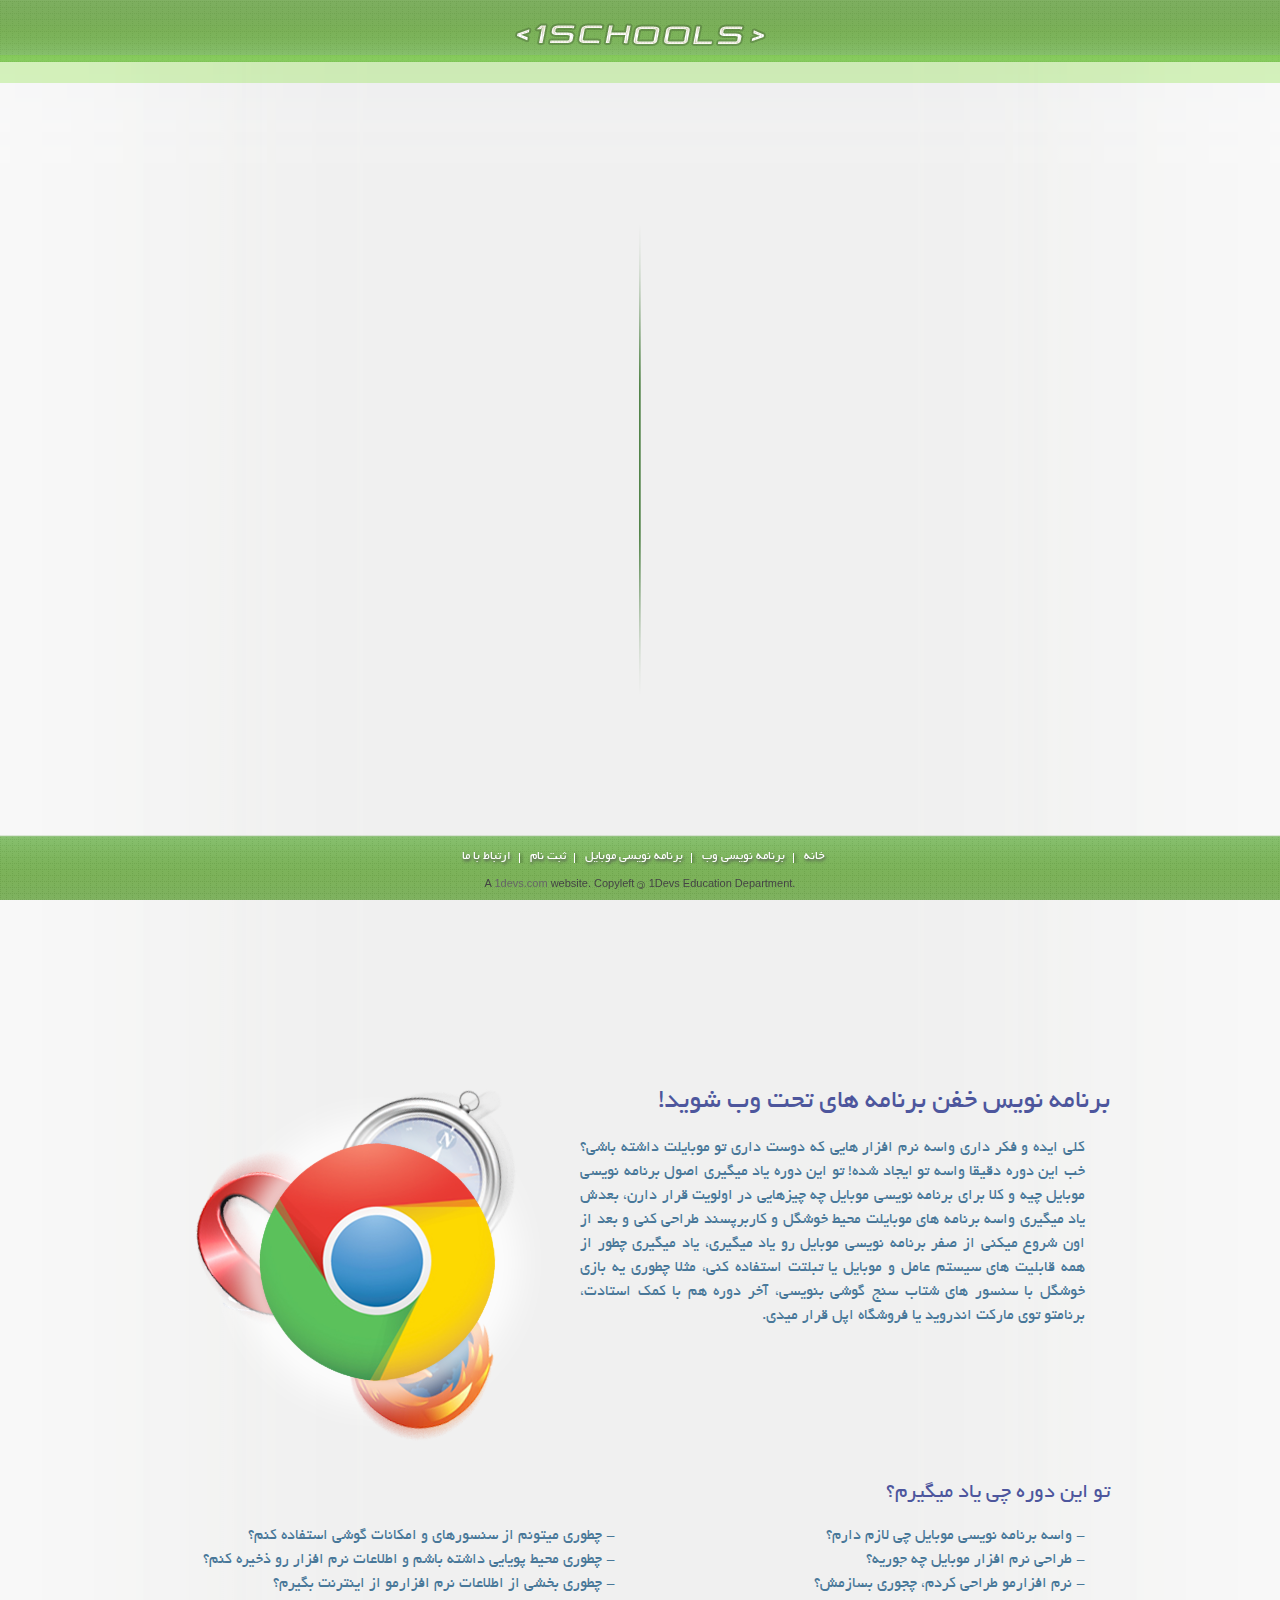
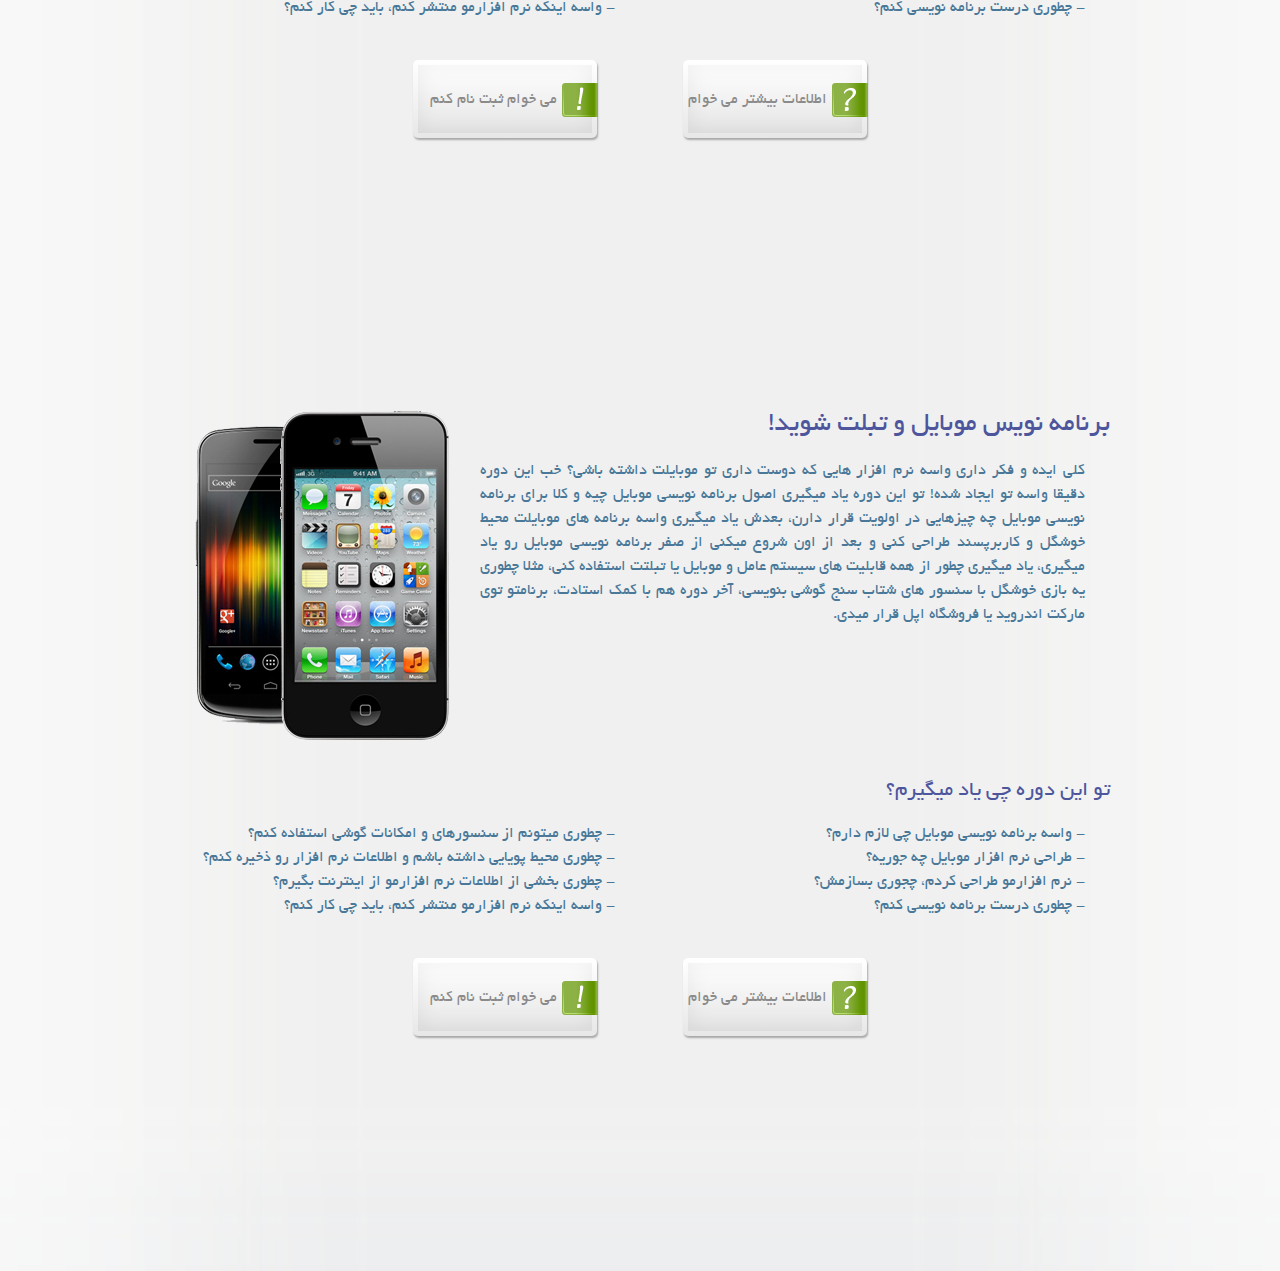
<file: index.html>
<!DOCTYPE html>
<html>
<head>
	<meta charset="utf-8">
	<meta http-equiv="Content-Type" content="text/html;charset=utf-8">
	<meta name="description" content="1schools description here...">
	<meta name="keywords" content="1schools,keywords,here...">
	<title>&lt;1schools /&gt;</title>
	<link rel="stylesheet" type="text/css" href="style.css">
	<script type="text/javascript" src="js/jquery-1.7.1.min.js"></script>
	<script type="text/javascript" src="js/jquery-ui-1.8.16.core.min.js"></script>
	<script type="text/javascript" src="js/script.js"></script>
	
	<!--[if lte IE 8]>
        <link rel="stylesheet" type="text/css" href="ie_lte8.css">
	<![endif]-->
</head>

<body>
	<div id="wrapper">
	<!--	+ Background layers called:wrapper	-->
		<div id="wrapper-top">
		<div id="wrapper-bottom">
		<div id="wrapper-left">
		<div id="wrapper-right">
	<!--	- Background layers called:wrapper	-->
	
	<!--	+ Header Section	-->
			<div id="header">
				<div id="caption">
					<div id="logo_content">
						<h1 class="title_logo">
							<a href="http://www.1schools.com/" title="&lt;1schools /&gt;"><span>&lt;1schools /&gt;</span></a>
						</h1>
					</div>
				</div>
				<div id="shadow"></div>
			</div>
	<!--	- Header Section	-->
	
	<!--	+ Footer Section	-->
			<div id="footer">
				<div class="navigation">
					<ul>
						<li><a href="#" class="active">خانه</a></li>
						<li><a href="#">برنامه نویسی وب</a></li>
						<li><a href="#">برنامه نویسی موبایل</a></li>
						<li><a href="#">ثبت نام</a></li>
						<li><a href="#">ارتباط با ما</a></li>
					</ul>
				</div>
				
				<div class="copyleft">
					A <a href="http://www.1devs.com" target="_blank" title="&lt;1devs /&gt;">1devs.com</a> website. Copyleft <span>&copy;</span> 1Devs Education Department.
				</div>
			</div>
	<!--	- Footer Section	-->
	
	<!--	+ Vertical Navigation Section	-->
			<div id="vertical_nav" class="hidden">
				<div class="section">
					<a href="#wrapper" class="fright bullet"></a>
					<div class="title hidden">
						<div class="fleft main"><span>خانه</span></div>
						<div class="fleft arrow"></div>
					</div>
				</div>
				<div class="section">
					<a href="#web_section" class="fright bullet"></a>
					<div class="title hidden">
						<div class="fleft main"><span>وب</span></div>
						<div class="fleft arrow"></div>
					</div>
				</div>
				<div class="section">
					<a href="#mobs_section" class="fright bullet"></a>
					<div class="title hidden">
						<div class="fleft main"><span>موبایل</span></div>
						<div class="fleft arrow"></div>
					</div>
				</div>
				<div class="section">
					<a href="#" class="fright bullet"></a>
					<div class="title hidden">
						<div class="fleft main"><span>ثبت نام</span></div>
						<div class="fleft arrow"></div>
					</div>
				</div>
				<div class="section">
					<a href="#" class="fright bullet"></a>
					<div class="title hidden">
						<div class="fleft main"><span>ارتباط با ما</span></div>
						<div class="fleft arrow"></div>
					</div>
				</div>
			</div>
	<!--	- Vertical Navigation Section	-->
	
	<!--	+ Middle Section	-->
			<div id="container">
				<div class="centerbox">
				
				<!--	+ Center Slider		-->
					<div id="slider">
						<div class="fright inline right_sec">
							<div id="brwsrs_msg">
								<h2 class="brwsrs_msg">
									<a href="#web_section" title="برنامه نویس وب خفن شوید"><span>برنامه نویس وب خفن شوید</span></a>
								</h2>
							</div>
						</div>
						<div class="fleft inline left_sec">
							<div id="mobs_msg">
								<h2 class="mobs_msg">
									<a href="#mobs_section" title="برنامه نویس موبایل خفن شوید"><span>برنامه نویس موبایل خفن شوید</span></a>
								</h2>
							</div>
						</div>
						<div class="middle_sec"></div>
					</div>
					<div class="clear"></div>
				<!--	- Center Slider		-->
				
			<div class="seperator"></div>	
			
				<!--	+ Page Sections		-->
					<div id="web_section" class="section">
					
						<div class="sec_main">
							<div class="fleft inline main_img"></div>
							<h2>برنامه نویس خفن برنامه های تحت وب شوید!</h2>
							<p>کلی ایده و فکر داری واسه نرم افزار هایی که دوست داری تو موبایلت داشته باشی؟
 خب این دوره دقیقا واسه تو ایجاد شده! تو این دوره یاد میگیری اصول برنامه نویسی
 موبایل چیه و کلا برای برنامه نویسی موبایل چه چیزهایی در اولویت قرار دارن، بعدش
 یاد میگیری واسه برنامه های موبایلت محیط خوشگل و کاربرپسند طراحی کنی و بعد از 
اون شروع میکنی از صفر برنامه نویسی موبایل رو یاد میگیری، یاد میگیری چطور از همه
 قابلیت های سیستم عامل و موبایل یا تبلتت استفاده کنی، مثلا چطوری یه بازی خوشگل
 با سنسور های شتاب سنج گوشی بنویسی، آخر دوره هم با کمک استادت، برنامتو توی
 مارکت اندروید یا فروشگاه اپل قرار میدی.</p>
						</div>
						<div class="clear"></div>
						<div class="sec_purpose">
							<h3>تو این دوره چی یاد میگیرم؟</h3>
							<div class="fright sec_right">
								- واسه برنامه نویسی موبایل چی لازم دارم؟<br>
								- طراحی نرم افزار موبایل چه جوریه؟<br>
								- نرم افزارمو طراحی کردم، چجوری بسازمش؟<br>
								- چطوری درست برنامه نویسی کنم؟
							</div>
							<div class="sec_left">
								- چطوری میتونم از سنسورهای و امکانات گوشی استفاده کنم؟<br>
								- چطوری محیط پویایی داشته باشم و اطلاعات نرم افزار رو ذخیره کنم؟<br>
								- چطوری بخشی از اطلاعات نرم افزارمو از اینترنت بگیرم؟<br>
								- واسه اینکه نرم افزارمو منتشر کنم، باید چی کار کنم؟
							</div>
						</div>
						<div class="clear"></div>
						<div class="sec_button">
						
							<div class="fright sec_right">
								<div class="button fleft">
									<div class="inset"></div>
										<div class="button_sign"></div>
										<a href="#" class="button_title"><span>اطلاعات بیشتر می خوام</span></a>
								</div>
								<div class="clear"></div>
							</div>
							
							<div class="sec_left">
								<div class="button fright">
									<div class="inset"></div>
									<div class="button_sign"></div>
									<a href="#" class="button_title"><span>می خوام ثبت نام کنم</span></a>
								</div>
								<div class="clear"></div>
							</div>
							
						</div>
					</div>
					<div class="clear"></div>
						
					<div class="seperator"></div>
					
					<div id="mobs_section" class="section">
					
						<div class="sec_main">
							<div class="fleft inline main_img"></div>
							<h2>برنامه نویس موبایل و تبلت شوید!</h2>
							<p>کلی ایده و فکر داری واسه نرم افزار هایی که دوست داری تو موبایلت داشته باشی؟
 خب این دوره دقیقا واسه تو ایجاد شده! تو این دوره یاد میگیری اصول برنامه نویسی
 موبایل چیه و کلا برای برنامه نویسی موبایل چه چیزهایی در اولویت قرار دارن، بعدش
 یاد میگیری واسه برنامه های موبایلت محیط خوشگل و کاربرپسند طراحی کنی و بعد از 
اون شروع میکنی از صفر برنامه نویسی موبایل رو یاد میگیری، یاد میگیری چطور از همه
 قابلیت های سیستم عامل و موبایل یا تبلتت استفاده کنی، مثلا چطوری یه بازی خوشگل
 با سنسور های شتاب سنج گوشی بنویسی، آخر دوره هم با کمک استادت، برنامتو توی
 مارکت اندروید یا فروشگاه اپل قرار میدی.</p>
						</div>
						<div class="clear"></div>
						<div class="sec_purpose">
							<h3>تو این دوره چی یاد میگیرم؟</h3>
							<div class="fright sec_right">
								- واسه برنامه نویسی موبایل چی لازم دارم؟<br>
								- طراحی نرم افزار موبایل چه جوریه؟<br>
								- نرم افزارمو طراحی کردم، چجوری بسازمش؟<br>
								- چطوری درست برنامه نویسی کنم؟
							</div>
							<div class="sec_left">
								- چطوری میتونم از سنسورهای و امکانات گوشی استفاده کنم؟<br>
								- چطوری محیط پویایی داشته باشم و اطلاعات نرم افزار رو ذخیره کنم؟<br>
								- چطوری بخشی از اطلاعات نرم افزارمو از اینترنت بگیرم؟<br>
								- واسه اینکه نرم افزارمو منتشر کنم، باید چی کار کنم؟
							</div>
						</div>
						<div class="clear"></div>
						<div class="sec_button">
						
							<div class="fright sec_right">
								<div class="button fleft">
									<div class="inset"></div>
										<div class="button_sign"></div>
										<a href="#" class="button_title"><span>اطلاعات بیشتر می خوام</span></a>
								</div>
								<div class="clear"></div>
							</div>
							
							<div class="sec_left">
								<div class="button fright">
									<div class="inset"></div>
									<div class="button_sign"></div>
									<a href="#" class="button_title"><span>می خوام ثبت نام کنم</span></a>
								</div>
								<div class="clear"></div>
							</div>
							
						</div>
					</div>
						<div class="clear"></div>
						
				<div class="seperator"></div>
				<!--	- Page Sections		-->
					
				</div>
			</div>
	<!--	- Middle Section	-->

	<!--	+ Background's layers called:wrapper	-->
		</div>
		</div>
		</div>
		</div>
	<!--	- Background's layers called:wrapper	-->
	</div>
</body>
</html>
</file>
<file: ie_lte8.css>
@charset "utf-8";
/* CSS Document */

div#home {
	background: url(images/main_bg_pattern.png) repeat left top;
}

div#header #shadow {
	background:url(images/shadow_4IE.png) repeat-x top;
}
div.sec_button .button{
	width:186px;
	height:81px;
	background:url(images/button_4IE.png) no-repeat left top;
}

.button .inset {
	display:none;
}
.button .button_sign {
	right: 1px;
}

div.copyleft span, #copyrighttxt span {
	filter:progid:DXImageTransform.Microsoft.BasicImage(rotation=2);
}

#vertical_nav .bullet {
	background:url(images/def_bullet_4IE.png) no-repeat right top;
	margin-top:6px;
}
#vertical_nav .bullet:hover {
	background:url(images/act_bullet_4IE.png) no-repeat right top;
}
#vertical_nav .active {
	background: url(images/act_bullet_4IE.png) no-repeat right top !important;
}

div.navigation li {
	background:url(images/vline_dotted_2.gif) repeat-y left top !important;
}
</file>
<file: style.css>
@charset "utf-8";

/*	+ CSS RESET  By Eric Meyer	*/
html, body, div, span, applet, object, iframe,
h1, h2, h3, h4, h5, h6, p, blockquote, pre,
a, abbr, acronym, address, big, cite, code,
del, dfn, em, img, ins, kbd, q, s, samp,
small, strike, strong, sub, sup, tt, var,
b, u, i, center,
dl, dt, dd, ol, ul, li,
fieldset, form, label, legend,
table, caption, tbody, tfoot, thead, tr, th, td,
article, aside, canvas, details, embed, 
figure, figcaption, footer, header, hgroup, 
menu, nav, output, ruby, section, summary,
time, mark, audio, video {
	margin: 0;
	padding: 0;
	border: 0;
	font-size: 100%;
	font: inherit;
	vertical-align: baseline;
}
/* HTML5 display-role reset for older browsers */
article, aside, details, figcaption, figure, 
footer, header, hgroup, menu, nav, section {
	display: block;
}
body {
	line-height: 1;
}
ol, ul {
	list-style: none;
}
blockquote, q {
	quotes: none;
}
blockquote:before, blockquote:after,
q:before, q:after {
	content: '';
	content: none;
}
table {
	border-collapse: collapse;
	border-spacing: 0;
}

h1 { font-size: 30px; }
h2 { font-size: 28px; }
h3 { font-size: 22px; }
h4 { font-size: 18px; }
h5 { font-size: 16px; }
h6 { font-size: 14px; }
/*	- CSS RESET	*/

/*	+ CSS Library	*/
.block { display:block; }
.hidden { display:none; }
.inline { display:inline; }

.fright { float:right; }
.fleft { float:left; }
.clear { clear:both; }
.lclear { clear:left; }
.rclear { clear:right; }

.right { text-align:right; }
.left { text-align:left; }
.center { text-align:center; }
.justify { text-align:justify; }
.rtl { direction:rtl !important; }
.ltr { direction:ltr !important; }

.bold { font-weight: bold; }
.normal { font-weight: 100; }
.F12 { font-size: 12px; } .F14 { font-size: 14px; } .F16 { font-size: 16px; } .F18 { font-size: 18px; }

.wireframe {border:dashed 1px #F00;}	/*	for developing */
.seperator { min-height:150px; width:100%; }
.H10{ height:10px; } .H20{ height:20px; } .H30{ height:30px; } .H50{ height:50px; } .H75{ height:75px; } .H100{ height:100px; }
/*	- CSS Library	*/

/*	+ Main CSS	*/
html, body {
	width:100%;
	height:100%;
	padding:0;
	margin:0;
}
body {
	overflow:hidden;
	direction:rtl;
	background-color: #f0f0f0;
}
a {
	outline:none;
}

@font-face {
	font-family: 'yekan';
	src:
		url('fonts/yekan.eot?#') format('eot');
	src:
		local('B Yekan'),
		local('BYekan'),
		local('byekan'),
		url('fonts/yekan.woff') format('woff'),
		url('fonts/yekan.ttf') format("truetype"),
		url('fonts/yekan.afm');
	font-weight:normal;
	font-style:normal;
}

div#home {
	background: rgba(255,255,255,0.2) url(images/main_bg_pattern.png) repeat left top;
}
div#wrapper-top {
	background:url(images/shadow_bg_top.png) repeat-x top;
}
div#wrapper-bottom {
	background:url(images/shadow_bg_bottom.png) repeat-x bottom;
}
div#wrapper-left {
	background:url(images/light_bg_left.png) repeat-y left top;
}
div#wrapper-right {
	background:url(images/light_bg_right.png) repeat-y right top;
	position:relative;
	width:100%;
	height:100%;
}
/*	- Main CSS	*/

/*	+ Start loading Section	*/
#loadtop {
	position:fixed;
	top:0;
	left:0;
	width:100%;
	height:100%;
	z-index:100001;
	background:#000;
	direction:ltr;
	font-family: monospace, "Courier New", Courier;
	font-size:15px;
	color:#e7e7e7;
	padding:5px;
	line-height:110%;
}
.BASH_1 { color: rgb(0,128,0); }
.BASH_2 { color: rgb(128,128,0); }

@-webkit-keyframes spin {
  from { -webkit-transform: rotate(0deg); }
  to { -webkit-transform: rotate(360deg); }
}

@-moz-keyframes spin {
  from { -moz-transform: rotate(0deg); }
  to { -moz-transform: rotate(360deg); }
}

@-ms-keyframes spin {
  from { -ms-transform: rotate(0deg); }
  to { -ms-transform: rotate(360deg); }
}

@-webkit-keyframes clockspin {
  from { -webkit-transform: rotate(360deg); }
  to { -webkit-transform: rotate(0deg); }
}

@-moz-keyframes clockspin {
  from { -moz-transform: rotate(360deg); }
  to { -moz-transform: rotate(0deg); }
}

@-ms-keyframes clockspin {
  from { -ms-transform: rotate(360deg); }
  to { -ms-transform: rotate(0deg); }
}

#loading {
	position:fixed;
	top:0;
	left:0;
	width:100%;
	height:100%;
	z-index:100000;
	background:url(images/loading.jpg) repeat #0C6;
}

#loading #copyrighttxt{
	color:#444;	
	font-family:Arial, Helvetica, sans-serif;
	font-size:11px;
	bottom:10px;
	position:absolute;
	left:0;
	right:0;
	text-align:center;
	direction:ltr;
}
	#copyrighttxt span {
		-khtml-transform: rotate(180deg);
		-webkit-transform: rotate(180deg);
		-moz-transform: rotate(180deg);
		-o-transform: rotate(180deg);
		-ms-transform: rotate(180deg);
		transform: rotate(180deg);
		display:inline-block;
		line-height:70% !important;
	}

#loading #inner-circle{
	width:218px;
	height:218px;
	background:url(images/inner-cricle.png);
	position:absolute;
	top:0;
	bottom:0;
	left:0;
	right:0;
	margin:auto;
	z-index:999;
	/* webkit chrome, safari, mobile */
  -webkit-animation-name: clockspin; 
  -webkit-animation-duration: 3000ms; /* 40 seconds */
  -webkit-animation-iteration-count: infinite; 
  -webkit-animation-timing-function: linear;
  
  /* mozilla ff */
  -moz-animation-name: clockspin; 
  -moz-animation-duration: 3000ms; /* 40 seconds */
  -moz-animation-iteration-count: infinite; 
  -moz-animation-timing-function: linear;
  
  /* microsoft ie */
  -ms-animation-name: clockspin; 
  -ms-animation-duration: 3000ms; /* 40 seconds */
  -ms-animation-iteration-count: infinite; 
  -ms-animation-timing-function: linear;
}

#loading #outer-circle{
	z-index:999;
	width:248px;
	height:248px;
	background:url(images/outer-circle.png);
	position:absolute;
	top:0;
	bottom:0;
	left:0;
	right:0;
	margin:auto;
	 /* webkit chrome, safari, mobile */
  -webkit-animation-name: spin; 
  -webkit-animation-duration: 2000ms; /* 40 seconds */
  -webkit-animation-iteration-count: infinite; 
  -webkit-animation-timing-function: linear;
  
  /* mozilla ff */
  -moz-animation-name: spin; 
  -moz-animation-duration: 2000ms; /* 40 seconds */
  -moz-animation-iteration-count: infinite; 
  -moz-animation-timing-function: linear;
  
  /* microsoft ie */
  -ms-animation-name: spin; 
  -ms-animation-duration: 2000ms; /* 40 seconds */
  -ms-animation-iteration-count: infinite; 
  -ms-animation-timing-function: linear;
}

#loading #waittext{
	font-size:35px;	
	color:#444444;
	position:absolute;
	text-align:center;
	margin:auto;
	width:200px;
	height:35px;
	position:absolute;
	top:0;
	bottom:0;
	left:0;
	right:0;
	margin:auto;
	font-family: 'yekan';
}

#loading a{
	display:block;
	width:19px;
	height:18px;
	position:absolute;
	top:0;
	left:20px;
	background-color:#42eb7a;
	border-bottom-left-radius:5px;
	border-bottom-right-radius:5px;
	padding-right:10px;
	text-decoration:none;
	color:#333;
	font-family: 'yekan';
}

#loading a:hover{	
	height:23px;
	padding-top:5px;
}
/*	- End loading Section	*/

/*	+ Header Section	*/
div#header {
	position:fixed;
	top:0;
	width:100%;
	min-height: 83px;
	z-index:999;
}
div#header #caption {
	min-height: 62px;
	background: url(images/header_caption_bg.png) repeat-x left top;
}
div#header #shadow {
	width:100%;
	min-height: 28px;
	position:absolute;
	bottom:0;
	background-color: rgba(128,226,48,0.3);
}
div#header #logo_content {
	padding-top:23px;
	overflow:hidden;
}
	#logo_content h1.title_logo {
		margin:0 auto;
		width:251px;
		height:23px;
		z-index:1;
	}
		h1.title_logo a {
			display:block;
			width:251px;
			height:23px;
			background:url(images/logo.png) no-repeat left top;
			direction:ltr;
		}
		h1.title_logo a span {
			position:absolute;
			top:-9999px; /*	boro oon bala bala ha khoshgele :D */
		}
/*	- Header Section	*/

/*	+ Footer Section	*/
div#footer {
	position:fixed;
	bottom:0;
	width:100%;
	z-index:999;
	min-height: 65px;
	text-align:center;
	background: url(images/footer_bg.png) repeat-x left top;
}
	div#footer div.navigation {
		padding-top:15px;
		font-family: 'yekan';
		font-size:13px;	/* or 14px?	*/
	}	
		div.navigation ul {
			-webkit-text-shadow:1px 2px 3px #505050; /*	or 1px 1px 4px ? */
			-moz-text-shadow:1px 2px 3px #505050;
			-o-text-shadow:1px 2px 3px #505050;
			-ms-text-shadow:1px 2px 3px #505050;
			-khtml-text-shadow:1px 2px 3px #505050;
			text-shadow:1px 2px 3px #505050;
		}
		div.navigation li {
			display:inline;
			background:url(images/vline_solid.png) no-repeat 0 1px;
		/*	background:url(images/vline_dotted.gif) repeat-y left top;	*/
		}
		div.navigation ul a {
			padding:0 5px 0 11px;
		/*	padding:0 8px;	*/
			color: #fff;
			text-decoration:none;
		}
		div.navigation ul li:last-child { 
			background:none;
		}
		div.navigation ul li a.active {
			color:#F0F0F0;
			text-decoration:underline;
		}
		div.navigation ul li a:hover {
			text-decoration:underline;
		}
	div#footer div.copyleft {
		text-align:center;
		direction:ltr;
		padding-top:15px;
		font-family:Arial, Helvetica, sans-serif;
		font-size:11px;
		font-weight:normal;
		color:#444;
	}
		div.copyleft span {
			-khtml-transform: rotate(180deg);
			-webkit-transform: rotate(180deg);
			-moz-transform: rotate(180deg);
			-o-transform: rotate(180deg);
			-ms-transform: rotate(180deg);
			transform: rotate(180deg);
			display:inline-block;
			line-height:70% !important;
		}
		div.copyleft a {
			color:#666;
			text-decoration:none;
		}
/*	- Footer Section	*/

/*	+ Vertical Navigation	*/
#vertical_nav {
	/*width:12px;*/
	min-height:120px;
	position:absolute;
	right:30px;
	opacity:0;
	-khtml-opacity:0;
	-moz-opacity:0;
	-ms-opacity:0;
	-o-opacity:0;
	-webkit-opacity:0;
}
#vertical_nav .section {
	position:relative;
	min-height:24px;
	z-index:100;
}
	#vertical_nav .bullet {
		width:12px;
		height:12px;
		display:block;
		background-color:#a3cb83;
		margin-top:6px;
		border-radius:6px;
		-khtml-border-radius:6px;
		-moz-border-radius:6px;
		-o-border-radius:6px;
		-webkit-border-radius:6px;
		-ms-border-radius:6px;
	}
	#vertical_nav .bullet:hover {
		background-color:#79cb37;
	}
	
	#vertical_nav .active {
		background-color:#79cb37;
	}
	
	#vertical_nav div.title {
		/*width:131px;*/	/* original width! */
		width:121px;
		height:24px;
		margin-right:12px;
		opacity:0;
		-khtml-opacity:0;
		-moz-opacity:0;
		-ms-opacity:0;
		-o-opacity:0;
		-webkit-opacity:0;
		overflow:hidden;
	}
	#vertical_nav .title div.main {
		width:100px;
		height:24px;
		background-color:#a3cb83;
	}
	#vertical_nav .title div.main span {
		display:block;
		color:#FFF;
		font-family: 'yekan',Arial;
		font-size:17px;
		margin:2px 22px 0 0;
		cursor:default;
		-webkit-user-select: none;
		-khtml-user-select: none;
		-moz-user-select: none;
		-ms-user-select: none;
		-o-user-select: none;
		user-select: none;
	/*	
		font-size:17px;
		margin:3px 22px 0 0;
		
		*/
	}
	#vertical_nav .title div.arrow {
		width:0;
		height:0;
		border-width: 12px 8px;
		border-style: solid;
		border-color:transparent;
		border-left-color:#a3cb83;
	}

/*	- Vertical Navigation	*/

/*	+ Container Section	*/
div#container div.centerbox {
	width:940px;
	margin:0 auto;
	padding:83px 0 65px 0;
}

/*	+	Center slider	*/
	div#slider div.right_sec {
		width:469px;
		min-height:504px;
		position:relative;
		background:url(images/content_brwsrs_icon.png) no-repeat left 84px;
		background-position:-185px 84px;
	/*	background:url(images/content_brwsrs_icon_2.png) no-repeat left 84px;*/ /* (old one!) */
	}
		div.right_sec div#brwsrs_msg {
			position:absolute;
			right:20px;
			top:223px;
		}
			h2.brwsrs_msg a {
				display:block;
				width:265px;
				height:22px;
				background:url(images/to_be_web_pro.png) no-repeat right top;
			}
	
	div#slider div.left_sec {
		width:469px;
		position:relative;
		min-height:504px;
		background:url(images/content_mobs_icon.png) no-repeat 84px;
		background-position:469px 84px;
	}
		div.left_sec div#mobs_msg {
			position:absolute;
			left:-26px;
			top:216px;
		}
			h2.mobs_msg a {
				display:block;
				width:303px;
				height:29px;
				background:url(images/to_be_mobile_pro.png) no-repeat left top;
		}
			
		h2.mobs_msg, h2.brwsrs_msg  {
			z-index:1;
		}
		h2.mobs_msg a span, h2.brwsrs_msg a span  {
				position:absolute;
				top:-9999px; /*	boro oon bala bala ha khoshgele :D */
		}
	
	div#slider div.middle_sec {
		background:url(images/mid_seperator.png) repeat-x left 18px;
		margin:0 469px;
		min-height:504px;
	}
/*	-	Center slider	*/

	div#container div.section {
		font-family: 'yekan',Arial;
	}
		div.sec_main {
			padding-top:20px;
			text-align: justify;
			position:relative;
			display:table;
		}
		div#container div.section h2, div#container div.section h3 {
			color:#4d569d;
		}
		div.sec_main div.main_img {
			margin:0 30px 20px 25px;
			background-position:left top;
			background-repeat:no-repeat;
		}
		div.sec_main p {
			padding:20px 25px;
			color:#497899;
			font-size:16px;
			line-height:150%;
		}
		div.sec_purpose {
			padding-top:20px;
			display:table;
			width:100%;
		}	
		div.sec_purpose > div {
			padding:20px 25px;
			color:#497899;
			line-height:150%;
			text-align:justify;
			font-size:16px;
		}
			div.sec_left{
				margin-right:470px;
			}
			div.sec_right{
				width:420px;
			}
			
		div.sec_button {
			padding:20px 0;
			display:table;
			width:100%;
		}
		div.sec_button > div {
			padding:0 25px;
			color:#8b8b8b;
		}
		div.sec_button .button{	/* in ye bakhsh ye taraf, baghie css oon taraf :D :P */
			width:184px;
			height:78px;
			background-color:#f2f2f2;
			background-image:-khtml-gradient(linear,left top,left bottom, from(#fff), to(#e7e7e7));
			background-image:-webkit-gradient(linear,left top,left bottom, from(#fff), to(#e7e7e7));
			background-image:-webkit-linear-gradient(top, #fff, #e7e7e7);
			background-image:-o-linear-gradient(top, #fff, #e7e7e7);
			background-image:-moz-linear-gradient(top, #fff, #e7e7e7);
			background-image:-ms-linear-gradient(top, #fff, #e7e7e7);
			background-image:linear-gradient(top, #fff, #e7e7e7);
			-khtml-border-radius:5px;
			-moz-border-radius:5px;
			-webkit-border-radius:5px;
			-o-border-radius:5px;
			-ms-border-radius:5px;
			border-radius:5px;
			-khtml-box-shadow:1px 2px 2px rgba(0, 0, 0, 0.3);
			-webkit-box-shadow:1px 2px 2px rgba(0, 0, 0, 0.3);
			-moz-box-shadow:1px 2px 2px rgba(0, 0, 0, 0.3);
			-o-box-shadow:1px 2px 2px rgba(0, 0, 0, 0.3);
			-ms-box-shadow:1px 2px 2px rgba(0, 0, 0, 0.3);
			box-shadow:1px 2px 2px rgba(0,0,0,0.3);
			position:relative;
		}
		.button .inset {
			width:174px;
			height:68px;
			margin:5px auto;
			background-color:#FFF;
			background-image:-khtml-gradient(linear, left top, left bottom, from(rgba(255,255,255,0.1)), to(rgba(0,0,0,0.1)));
			background-image:-webkit-gradient(linear, left top, left bottom, from(rgba(255,255,255,0.1)), to(rgba(0,0,0,0.1)));
			background-image:-webkit-linear-gradient(top, rgba(255,255,255,0.1), rgba(0,0,0,0.1));
			background-image:-o-linear-gradient(top, rgba(255,255,255,0.1), rgba(0,0,0,0.1));
			background-image:-moz-linear-gradient(top, rgba(255,255,255,0.1), rgba(0,0,0,0.1));
			background-image:-ms-linear-gradient(top, rgba(255,255,255,0.1), rgba(0,0,0,0.1));
			background-image:linear-gradient(top, rgba(255,255,255,0.1), rgba(0,0,0,0.1));
			-khtml-box-shadow:inset 0 0 22px rgba(0, 0, 0, 0.065);
			-webkit-box-shadow:inset 0 0 22px rgba(0, 0, 0, 0.065);
			-moz-box-shadow:inset 0 0 22px rgba(0, 0, 0, 0.065);
			-o-box-shadow:inset 0 0 22px rgba(0, 0, 0, 0.065);
			-ms-box-shadow:inset 0 0 22px rgba(0, 0, 0, 0.065);
			box-shadow:inset 0 0 22px rgba(0, 0, 0, 0.065);
		}
		.button .button_sign {
			width:36px;
			height:34px;
			position:absolute;
			top: 23px;
			right: -1px;
			background-position: right top;
			background-repeat:no-repeat;
		}
		.button a.button_title {
			position:absolute;
			top:0;
			left:0;
			display:block;
			width:184px;
			height:78px;
			color:#8b8b8b;
			text-decoration:none;
		}
		.button a.button_title span {
			position:absolute;
			top: 32px;
			right: 40px;
			font-size:16px;
		}
		div.sec_right .button {
			margin-left:18px;
		}
		div.sec_right .button_sign {
			background-image:url(images/button_question_sign.png);
		}
		
		div.sec_left .button {
			margin-right:18px;
		}
		div.sec_left .button_sign {
			background-image:url(images/button_exclamation_sign.png);
		}	
	
	#mobs_section div.main_img {
		width:255px;
		height:329px;
		background-image:url(images/mob_section_image.png);
	}
	
	#web_section div.main_img {
		width:355px;
		height:354px;
		background-image:url(images/web_section_image.png);
	}
	
	#register div.regbox {
		margin: 30px auto 0 auto;
		position:relative;
		width:622px;
	}
		div.regbox .icon {
			position:absolute;
			width:111px;
			height:288px;
			top:65px;
			right:-104px;
			background:url(images/scissors.png) right top no-repeat;
		}
		div.regbox .corner {
			width:52px;
			height:50px;
		}
		div.regbox .topLeft {
			background:url(images/regbox_border.png) left top no-repeat;
		}
		div.regbox .topRight {
			background:url(images/regbox_border.png) right top no-repeat;
		}
		div.regbox .bottomLeft {
			background:url(images/regbox_border.png) left bottom no-repeat;
		}
		div.regbox .bottomRight {
			background:url(images/regbox_border.png) right bottom no-repeat;
		}
		div.regbox .bTop {
			height:50px;
			margin:0 54px;
			background:url(images/h_border.png) left top repeat-x;
		}
		div.regbox .bRight {
			padding-right:11px;
			background:url(images/v_border.png) right bottom repeat-y;
		}
		div.regbox .bLeft {
			padding-left:11px;
			background:url(images/v_border.png) left top repeat-y;
		}
		div.regbox .bBottom {
			height:50px;
			margin:0 54px;
			background:url(images/h_border.png) left bottom repeat-x;
		}
		
			form#regfrm {
				direction:rtl;
				margin:0 auto;
				width:467px;
				padding:10px 0;
			}
			#regfrm label, #regfrm input {
				display: inline-block;
				height: 57px;
				line-height:57px;
				padding: 0 10px;
				margin-bottom:9px;
				border:0;
				float: right;
				font-family: 'yekan',Arial;
				font-size:16px;
			}
			#regfrm label {
				width: 122px;
				background-color: #2cb450;
				color:#FFF;
				border-radius: 0 9px 9px 0;
				-webkit-border-radius: 0 9px 9px 0;
				-moz-border-radius: 0 9px 9px 0;
				-o-border-radius: 0 9px 9px 0;
				-ms-border-radius: 0 9px 9px 0;
				-khtml-border-radius: 0 9px 9px 0;
				text-shadow: 0 -1px rgba(0, 0, 0, .2);
				-webkit-text-shadow: 0 -1px rgba(0, 0, 0, .2);
				-moz-text-shadow: 0 -1px rgba(0, 0, 0, .2);
				-o-text-shadow: 0 -1px rgba(0, 0, 0, .2);
				-ms-text-shadow: 0 -1px rgba(0, 0, 0, .2);
				-khtml-text-shadow: 0 -1px rgba(0, 0, 0, .2);
			}
			#regfrm input {
				margin:0;
				width: 305px;
				background-color: #FFF;
				color:#888;
				outline:none;
				border-radius: 9px 0 0 9px;
				-webkit-border-radius: 9px 0 0 9px;
				-moz-border-radius: 9px 0 0 9px;
				-o-border-radius: 9px 0 0 9px;
				-ms-border-radius: 9px 0 0 9px;
				-khtml-border-radius: 9px 0 0 9px;
				box-shadow:inset 0 0 6px rgba(0,0,0,0.4);
				-khtml-box-shadow:inset 0 0 6px rgba(0,0,0,0.4);
				-webkit-box-shadow:inset 0 0 9px rgba(0,0,0,0.4);
				-moz-box-shadow:inset 0 0 6px rgba(0,0,0,0.4);
				-o-box-shadow:inset 0 0 6px rgba(0,0,0,0.4);
				-ms-box-shadow:inset 0 0 6px rgba(0,0,0,0.4);
			}
			#regfrm > * {
				-webkit-transition:all .2s linear;
				-moz-transition:all .2s linear;
				-o-transition:all .2s linear;
				-ms-transition:all .2s linear;
				-khtml-transition:all .2s linear;
				transition:all .2s linear;
			}
			#regfrm input:focus {
				box-shadow:inset 0 0 6px rgba(0,0,0,0.6);
				-moz-box-shadow:inset 0 0 6px rgba(0,0,0,0.6);
				-o-box-shadow:inset 0 0 6px rgba(0,0,0,0.6);
				-ms-box-shadow:inset 0 0 6px rgba(0,0,0,0.6);
				-khtml-box-shadow:inset 0 0 6px rgba(0,0,0,0.6);
				-webkit-box-shadow:inset 0 0 9px rgba(0,0,0,0.6);
				color:#333;
			}
			#regfrm input[type="submit"], #regfrm input[type="reset"]{
				float:left;
				width: 120px;
				background-color: #2cb450;
				color:#FFF;
				border-radius:9px;
				-webkit-border-radius:9px;
				-moz-border-radius:9px;
				-o-border-radius:9px;
				-ms-border-radius:9px;
				-khtml-border-radius:9px;
				text-shadow: 0 -1px rgba(0,0,0,.2);
				-webkit-text-shadow: 0 -1px rgba(0,0,0,.2);
				-moz-text-shadow: 0 -1px rgba(0,0,0,.2);
				-o-text-shadow: 0 -1px rgba(0,0,0,.2);
				-ms-text-shadow: 0 -1px rgba(0,0,0,.2);
				-khtml-text-shadow: 0 -1px rgba(0,0,0,.2);
				box-shadow:none;
				cursor:pointer;
			}
			#regfrm input[type="reset"] {
				margin-left:8px;
				width:70px;
			}
			#regfrm input[type="submit"]:hover, #regfrm input[type="reset"]:hover {
				background-color: #25c24e;
			}
			#regfrm input.err {
				box-shadow:inset 0 0 6px rgb(230,20,20) !important;
				-moz-box-shadow:inset 0 0 6px rgb(230,20,20) !important;
				-o-box-shadow:inset 0 0 6px rgb(230,20,20) !important;
				-ms-box-shadow:inset 0 0 6px rgb(230,20,20) !important;
				-khtml-box-shadow:inset 0 0 6px rgb(230,20,20) !important;
				-webkit-box-shadow:inset 0 0 9px rgb(230,20,20) !important;
			}
			#regfrm input#captcha {
				width:152px;
				background-repeat:no-repeat;
				padding-left:163px;
				background-position:5px 12px;
				background-image:url(captcha.jpg);
				font-size:20px;
				letter-spacing:5px;
			}
			#regfrm div.capbox {
				position:relative;
			}
				div.capbox #reCaptcha {
					width:14px;
					height:14px;
					background:url(images/recaptcha.png) left top no-repeat;
					position:absolute;
					top:22px;
					left:128px;
					cursor:pointer;
				}
			#regfrm div.radio {
				display:inline-block;
				width:162px;
				height:55px;
				line-height:55px;
				text-align:center;
				background-color:#F5F5F5;
				background-image:-khtml-gradient(linear, left top, left bottom, from(#F5F5F5), to(ededed));
				background-image:-webkit-gradient(linear, left top, left bottom, from(#F5F5F5), to(#ededed));
				background-image:linear-gradient(top, #F5F5F5, #ededed);
				background-image:-o-linear-gradient(top, #F5F5F5, #ededed);
				background-image:-moz-linear-gradient(top, #F5F5F5, #ededed);
				background-image:-webkit-linear-gradient(top, #F5F5F5, #ededed);
				background-image:-ms-linear-gradient(top, #F5F5F5, #ededed);
				border:1px solid #cacaca;
				border:1px solid rgba(0, 0, 0, 0.15);
				color:#666;
				cursor:pointer;
				outline:none;
			}
			#regfrm #prog_web {
				border-right:none;
				border-left:none;
			}
			#regfrm #prog_mobile {
				border-right:none;
				border-radius:9px 0 0 9px;
				-moz-border-radius:9px 0 0 9px;
				-webkit-border-radius:9px 0 0 9px;
				-o-border-radius:9px 0 0 9px;
				-ms-border-radius:9px 0 0 9px;
				-khtml-border-radius:9px 0 0 9px;
			}
			#regfrm div.radio:hover {
				background-color:#f8f8f8;
				background-image:-khtml-gradient(linear, left top, left bottom, from(#f8f8f8), to(f1f1f1));
				background-image:-webkit-gradient(linear, left top, left bottom, from(#f8f8f8), to(#f1f1f1));
				background-image:linear-gradient(top, #f8f8f8, #f1f1f1);
				background-image:-o-linear-gradient(top, #f8f8f8, #f1f1f1);
				background-image:-moz-linear-gradient(top, #f8f8f8, #f1f1f1);
				background-image:-webkit-linear-gradient(top, #f8f8f8, #f1f1f1);
				background-image:-ms-linear-gradient(top, #f8f8f8, #f1f1f1);
				border-color: #c6c6c6;
				color:#333;
			}
			#regfrm div.active {
				-khtml-box-shadow:inset 0 1px 6px rgba(0, 0, 0, .12) !important;
				-webkit-box-shadow:inset 0 1px 6px rgba(0, 0, 0, .12) !important;
				-moz-box-shadow:inset 0 1px 6px rgba(0, 0, 0, .12) !important;
				-o-box-shadow:inset 0 1px 6px rgba(0, 0, 0, .12) !important;
				-ms-box-shadow:inset 0 1px 6px rgba(0, 0, 0, .12) !important;
				box-shadow:inset 0 1px 6px rgba(0, 0, 0, .12) !important;
				background-color:#eee !important;
				background-image:-khtml-gradient(linear, left top, left bottom, from(#eeeeee), to(e0e0e0)) !important;
				background-image:-webkit-gradient(linear, left top, left bottom, from(#eeeeee), to(#e0e0e0)) !important;
				background-image:-webkit-linear-gradient(top, #eee, #e0e0e0) !important;
				background-image:-moz-linear-gradient(top, #eee, #e0e0e0) !important;
				background-image:-ms-linear-gradient(top, #eee, #e0e0e0) !important;
				background-image:-o-linear-gradient(top, #eee, #e0e0e0) !important;
				background-image:linear-gradient(top, #eee, #e0e0e0) !important;
				border-color: #ccc !important;
			}
			#regfrm div.loading {
				margin:13px 0 0 15px;
				width:32px;
				height:32px;
				background:url(images/loading.gif) left top no-repeat;
			}
			#regfrm div.response {
				font-size:16px;
				padding:0 10px;
				margin-left:208px;
				height:57px;
				line-height:57px;
			}
			#regfrm .response, #regfrm .loading {
				-webkit-transition:none;
				-moz-transition:none;
				-o-transition:none;
				-ms-transition:none;
				-khtml-transition:none;
				transition:none;
				display:none;
			}
		
	#contact div.contactbox {
		line-height:170%;
		width:750px;
		margin: 30px auto 0 auto;
		display:table;
	}
		div.contactbox .inner {
			margin-right:420px;
		}
		div.contactbox .inner h3 {
			color: #3b78c6;
			padding-bottom:7px;
		}
		div.contactbox .inner p {
			font-size:17px;
			color: #f73c6d;
			padding-right:10px;
		}
		div.contactbox .inner p span {
			margin:auto 5px;
		}
		div.contactbox > img {
			float:right;
			border:#9e9e9e 2px solid;
			-webkir-border-radius:9px;
			-moz-border-radius:9px;
			-o-border-radius:9px;
			-ms-border-radius:9px;
			border-radius:9px;
		}
		div#circles {
			position:absolute;
			bottom:26px;
			left:0;
			right:0;
			width:712px;
			height:136px;
			margin:0 auto;
			background:url(images/end_circles.png) left top no-repeat;
		}
/*	- Container Section	*/
</file>
